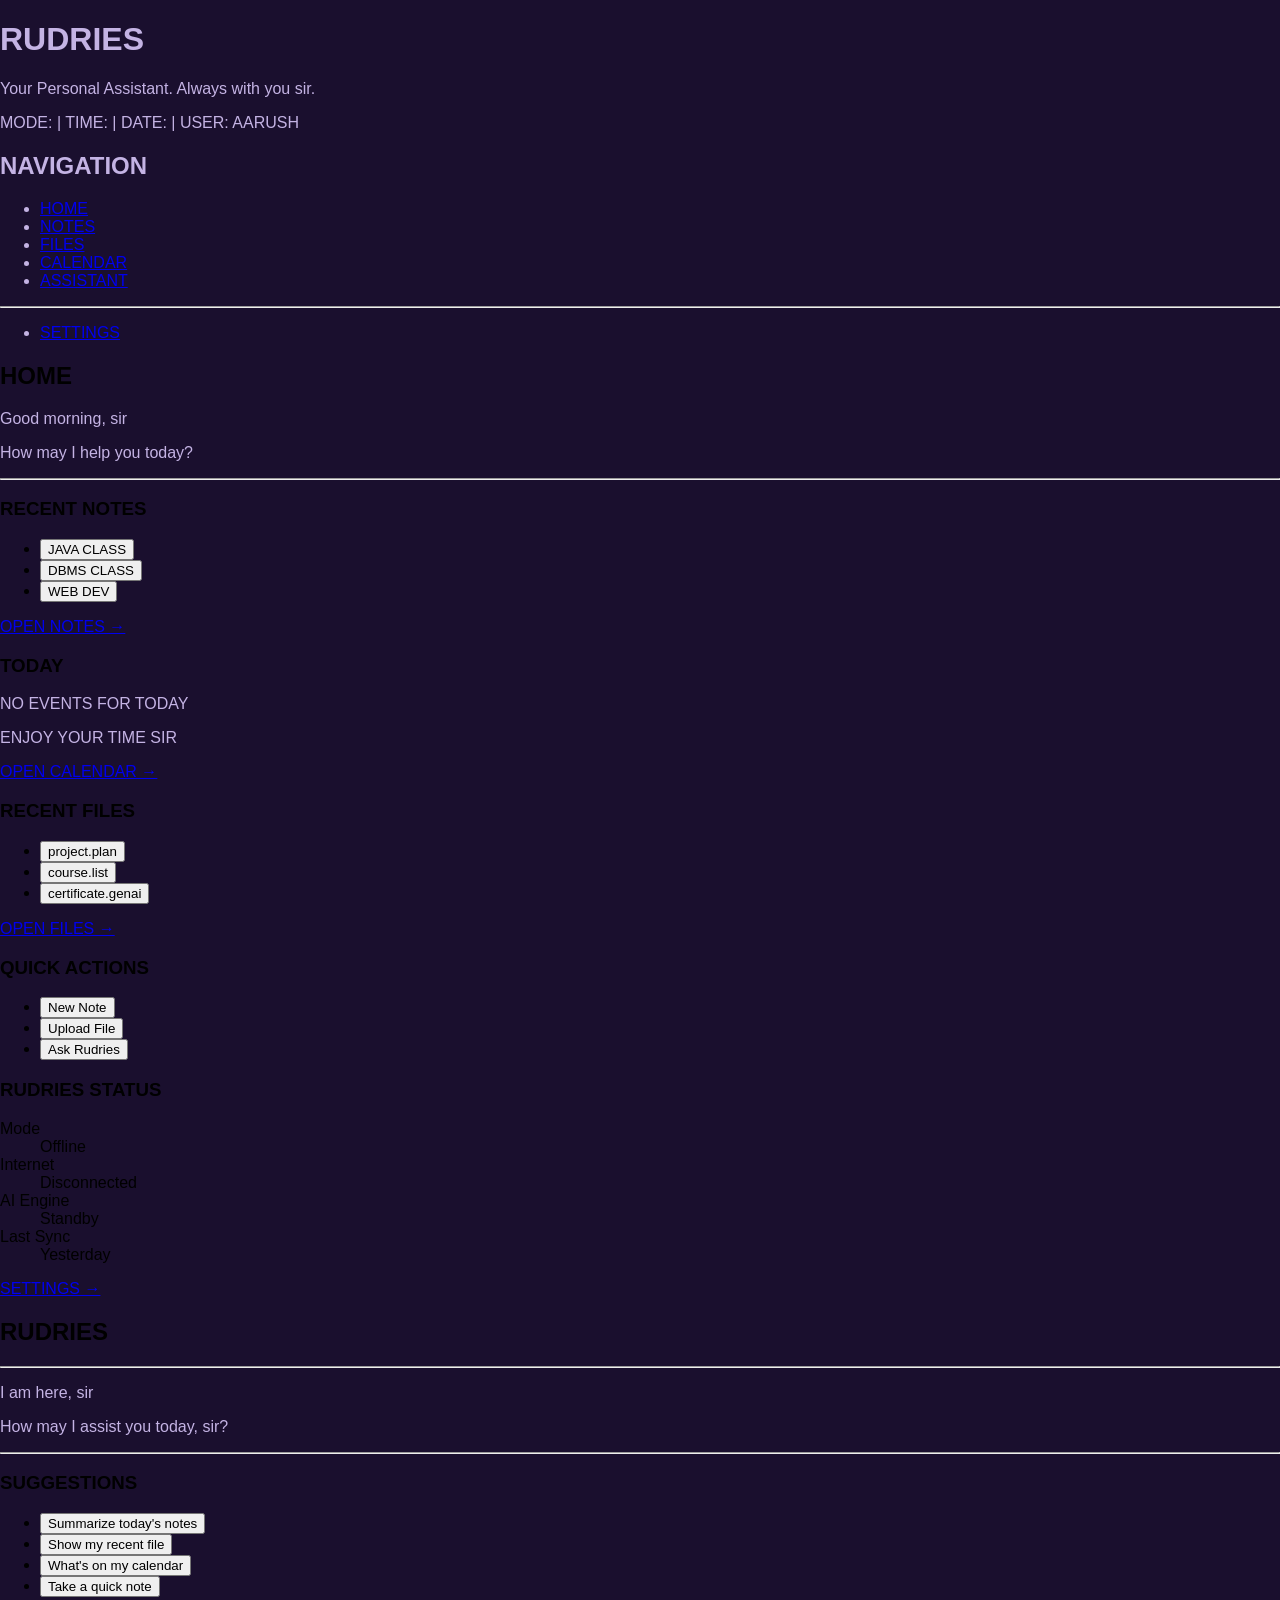
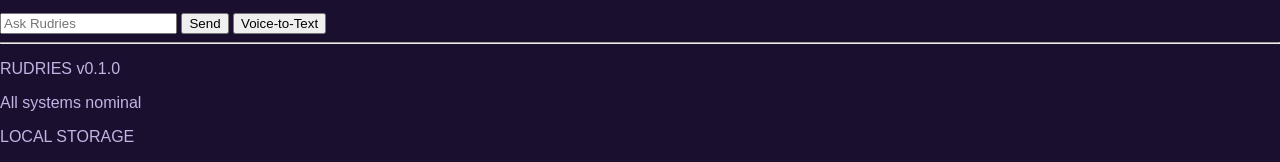
<file: Index.html>
<!DOCTYPE html>
<html lang="en">
<head>
    <title>RUDRIES</title>
</head>
<link rel="stylesheet" href="style.css">
<body>

<!-- THIS IS THE HEADER BAR -->
<header>
    <!--style="width: 1230px; height: 150px; border: 1.5px solid black; background-color: white; padding: 10px;"-->
    
    <h1>RUDRIES</h1>
    <p>Your Personal Assistant. Always with you sir. </p>

    <p>
        MODE: | TIME:  | DATE:  | USER: AARUSH
    </p>

</header>



<!-- THIS IS THE NAV BAR -->


<nav >
<!-- class="vertical-nav"
            style="width: 200px; height: 505px; border: 1.5px solid black; background-color: white; padding: 10px;" -->
       <h2>NAVIGATION</h2>

        <ul>
            <li><a href="#">HOME</a></li>      <!--HOME-->
            <li><a href="#">NOTES</a></li>      <!--NOTES-->
            <li><a href="#">FILES</a></li>      <!--FILES-->
            <li><a href="#">CALENDAR</a></li>   <!--CALENDAR-->
            <li><a href="#">ASSISTANT</a></li>  <!--ASSISTANT-->
        </ul>

        <hr>

        <ul>
            <li><a href="#">SETTINGS</a></li>  <!--SETTINGS-->
        </ul>

</nav>




<!-- THIS IS THE MAIN BLOCK -->
<main>
    <h2>HOME</h2>
    <section>
        <p>Good morning, sir</p>
        <p>How may I help you today?</p>
    </section>
        
    <hr>

    <section>

        <h3>RECENT NOTES</h3>
            <ul>
                <li><button>JAVA CLASS</button></li>
                <li><button>DBMS CLASS</button></li>
                <li><button>WEB DEV</button></li>
            </ul>
            <a href="#">OPEN NOTES &rarr;</a>   <!--NOTES-->
    
    </section>

    
    <section>
        <h3>TODAY</h3>
            <p>
                NO EVENTS FOR TODAY
            </p>
            <p>
                ENJOY YOUR TIME SIR
            </p>
            <a href="#">OPEN CALENDAR &rarr;</a>   <!--CALENDAR-->

    </section>

    <section>
        <h3>RECENT FILES</h3>
            <ul>
                <li><button>project.plan</button></li>
                <li><button>course.list</button></li>
                <li><button>certificate.genai</button></li>
            </ul>
            <a href="#">OPEN FILES &rarr;</a>   <!--FILES-->

    </section>

    <section>

        <h3>QUICK ACTIONS</h3>
            <ul>
                <li><button>New Note</button></li>
                <li><button>Upload File</button></li>
                <li><button>Ask Rudries</button></li>
            </ul>

    </section>

    <section>
        <h3>RUDRIES STATUS</h3>

        <dl>
            <dt>Mode</dt>
            <dd>Offline</dd>

            <dt>Internet</dt>
            <dd>Disconnected</dd>

            <dt>AI Engine</dt>
            <dd>Standby</dd>

            <dt>Last Sync</dt>
            <dd>Yesterday</dd>
        </dl>    
    
        <a href="#">SETTINGS &rarr;</a>
    </section>

    

</main>


<!-- RIGHT BLOCK FOR AI ASSIST -->
 <aside>
        <h2>RUDRIES</h2>

        <hr>
            <p>
                I am here, sir
            </p>
            <p>
                How may I assist you today, sir?
            </p>
        <hr>
        
        <h3>SUGGESTIONS</h3>
            <ul>
                <li><button>Summarize today's notes</button></li>
                <li><button>Show my recent file</button></li>
                <li><button>What's on my calendar</button></li>
                <li><button>Take a quick note</button></li>
            </ul>

        <form>
            <input type="text" placeholder="Ask Rudries">
            <button type="submit">Send</button>
            <button type="button">Voice-to-Text</button>
        </form>
            
    <hr>
 </aside>

 <!-- FOOTER -->
<footer>
    <p>RUDRIES v0.1.0</p>
    <p>All systems nominal</p>
    <p>LOCAL STORAGE</p>
</footer>


</body>


</html>
</file>
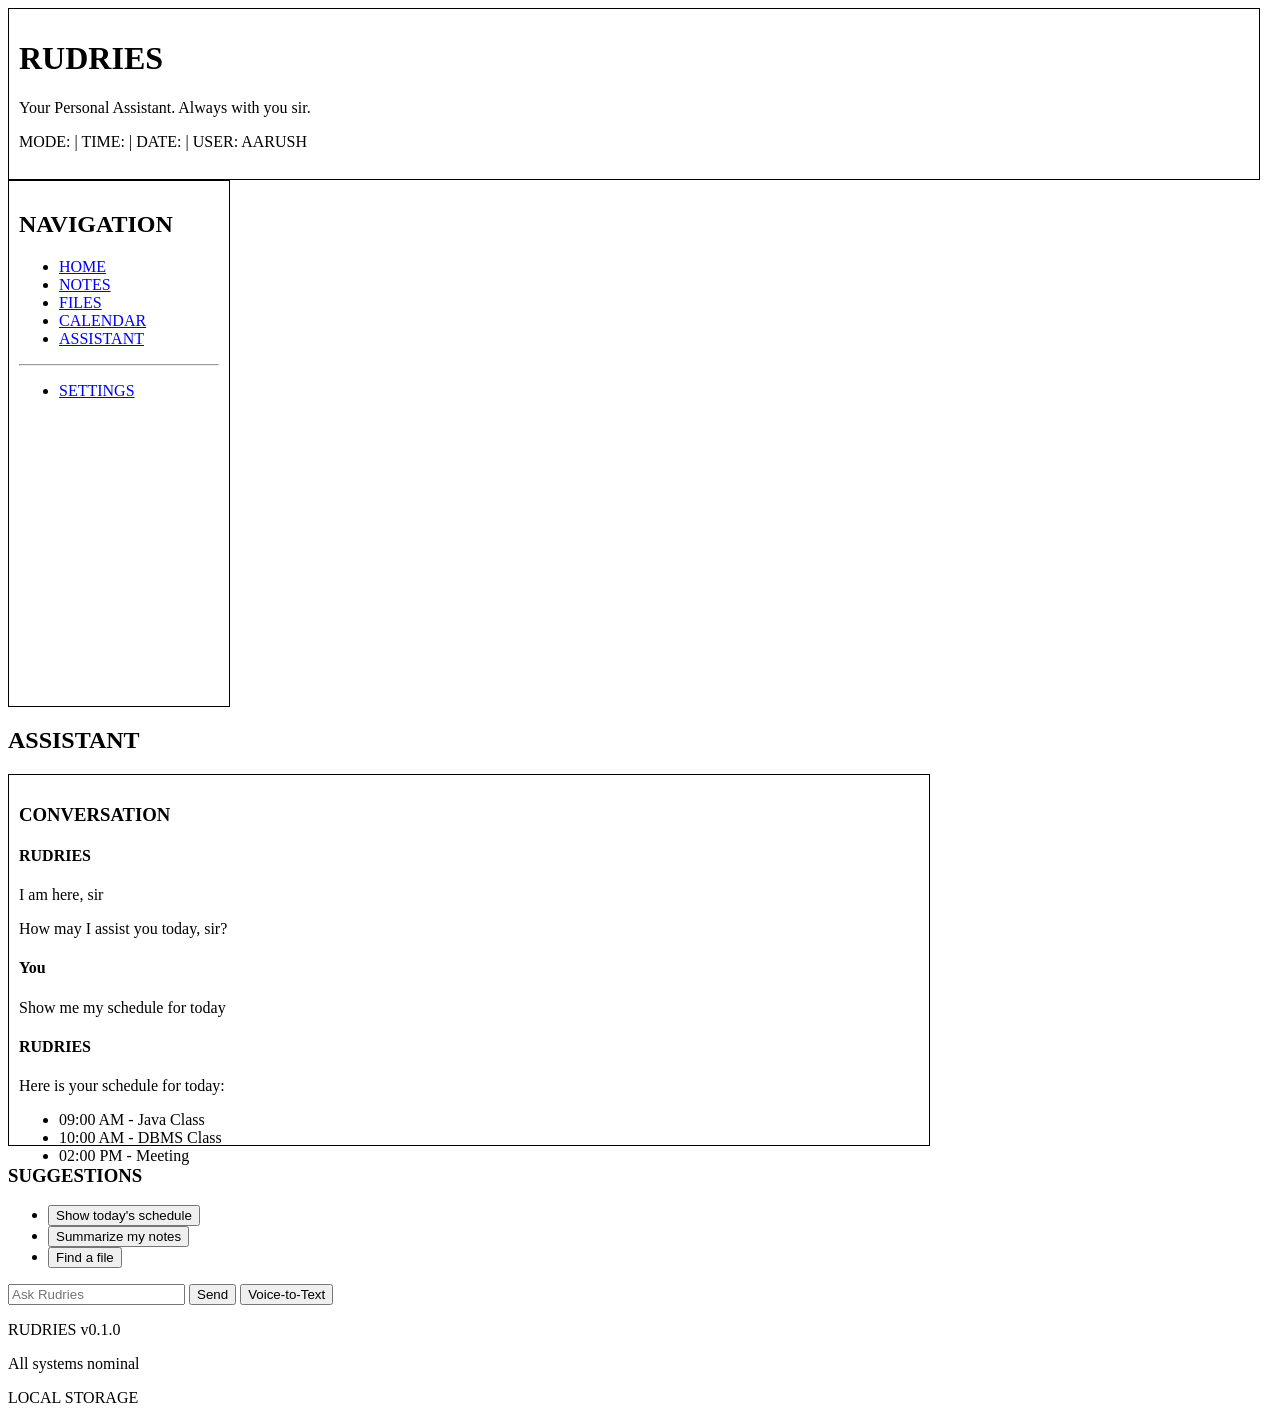
<file: Assistant.html>
<!DOCTYPE html>
<html lang="en">
<head>
    
    <title>ASSISTANT | RUDRIES</title>
</head>

<body>

<!-- THIS IS THE HEADER BAR -->
<header style="width: 1230px; height: 150px; border: 1.5px solid black; background-color: white; padding: 10px;">
    
    <h1>RUDRIES</h1>
    <p>Your Personal Assistant. Always with you sir. </p>

    <p>
        MODE:  | TIME:  | DATE:  | USER: AARUSH
    </p>

</header>

<!-- THIS IS THE NAV BAR -->
<nav class="vertical-nav"
            style="width: 200px; height: 505px; border: 1.5px solid black; background-color: white; padding: 10px;">

       <h2>NAVIGATION</h2>

        <ul>
            <li><a href="#">HOME</a></li>      <!--HOME-->
            <li><a href="#">NOTES</a></li>      <!--NOTES-->
            <li><a href="#">FILES</a></li>      <!--FILES-->
            <li><a href="#">CALENDAR</a></li>   <!--CALENDAR-->
            <li><a href="#">ASSISTANT</a></li>  <!--ASSISTANT-->
        </ul>

        <hr>

        <ul>
            <li><a href="#">SETTINGS</a></li>  <!--SETTINGS-->
        </ul>

</nav>

<!-- THIS IS THE MAIN CONTENT AREA -->
<main>
        <h2>ASSISTANT</h2>
        
        <section style="width: 900px; height: 350px; border: 1.5px solid black; padding: 10px;">
        <h3>CONVERSATION</h3>
        

        <article>
        <h4>RUDRIES</h4>
        
            <p>I am here, sir</p>
            <p>How may I assist you today, sir?</p>
        </article>

        <article>
            <h4>You</h4>
            <p>Show me my schedule for today</p>
        </article>

        <article>
        <h4>RUDRIES</h4>

            <p>Here is your schedule for today:</p>

            <ul>
                <li>09:00 AM - Java Class</li>
                <li>10:00 AM - DBMS Class</li>
                <li>02:00 PM - Meeting</li>
            </ul>
        </article>
    </section>

    <section>
        <h3>SUGGESTIONS</h3>
            <ul>
                <li><button>Show today's schedule</button></li>
                <li><button>Summarize my notes</button></li>
                <li><button>Find a file</button></li>
            </ul>

        <form>
            <input type="text" placeholder="Ask Rudries">
            <button type="submit">Send</button>
            <button type="button">Voice-to-Text</button>
        </form>
    </section>

</main>

<!-- FOOTER -->
 <footer>
        <p>RUDRIES v0.1.0</p>
        <p>All systems nominal</p>
        <p>LOCAL STORAGE</p>
</footer>


  
</body>
</html>
</file>
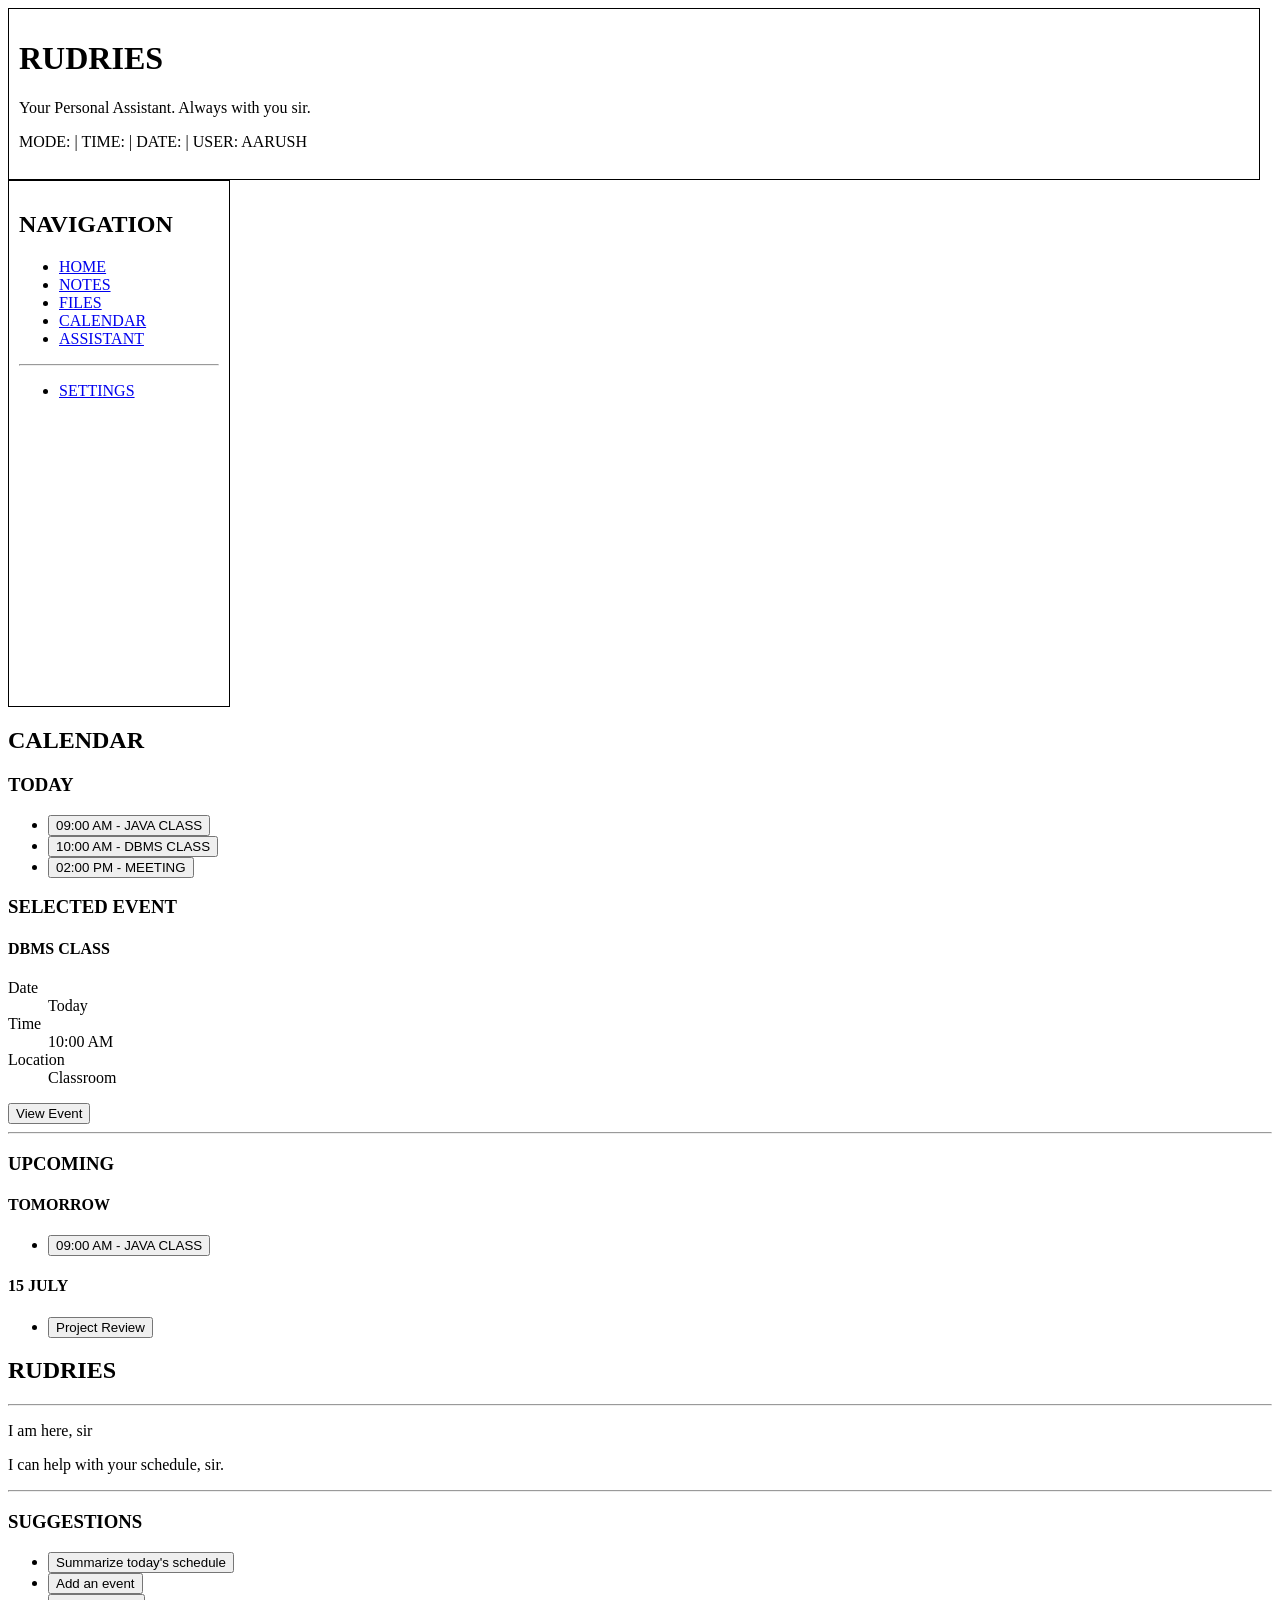
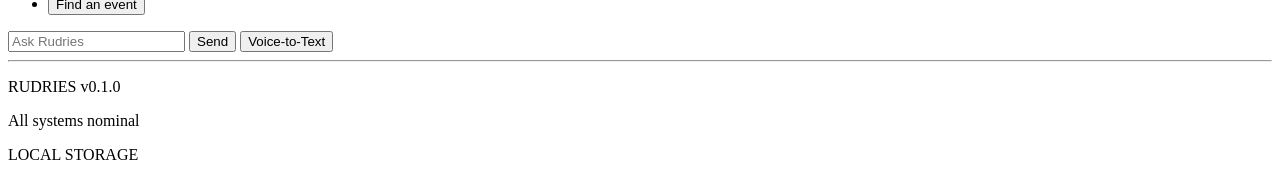
<file: Calendar.html>
<!DOCTYPE html>
<html lang="en">
<head>
    
    <title>CALENDAR | RUDRIES</title>
</head>

<body>

<!-- THIS IS THE HEADER BAR -->
<header style="width: 1230px; height: 150px; border: 1.5px solid black; background-color: white; padding: 10px;">
    
    <h1>RUDRIES</h1>
    <p>Your Personal Assistant. Always with you sir. </p>

    <p>
        MODE:  | TIME:  | DATE:  | USER: AARUSH
    </p>

</header>

<!-- THIS IS THE NAV BAR -->
<nav class="vertical-nav"
            style="width: 200px; height: 505px; border: 1.5px solid black; background-color: white; padding: 10px;">

       <h2>NAVIGATION</h2>

        <ul>
            <li><a href="#">HOME</a></li>      <!--HOME-->
            <li><a href="#">NOTES</a></li>      <!--NOTES-->
            <li><a href="#">FILES</a></li>      <!--FILES-->
            <li><a href="#">CALENDAR</a></li>   <!--CALENDAR-->
            <li><a href="#">ASSISTANT</a></li>  <!--ASSISTANT-->
        </ul>

        <hr>

        <ul>
            <li><a href="#">SETTINGS</a></li>  <!--SETTINGS-->
        </ul>

</nav>

<!-- THIS IS THE MAIN CONTENT AREA -->
<main>

    <h2>CALENDAR</h2>

    <section>
        <h3>TODAY</h3>

            <ul>
                <li><button>09:00 AM - JAVA CLASS</button></li>
                <li><button>10:00 AM - DBMS CLASS</button></li>
                <li><button>02:00 PM - MEETING</button></li>
            </ul>
    </section>

    <section>
        <h3>SELECTED EVENT</h3>

        <h4>DBMS CLASS</h4>

        <dl>
            <dt>Date</dt>
            <dd>Today</dd>

            <dt>Time</dt>
            <dd>10:00 AM</dd>

            <dt>Location</dt>
            <dd>Classroom</dd>
        </dl>

        <button>View Event</button>
    </section>

    <hr>

    <section>
        <h3>UPCOMING</h3>
            <h4>TOMORROW</h4>

            <ul>
                <li><button>09:00 AM - JAVA CLASS</button></li>
            </ul>

            <h4>15 JULY</h4>
                <ul>
                    <li><button>Project Review</button></li>
                </ul>
    </section>

</main>  

<!-- RIGHT BLOCK FOR AI ASSIST -->
 <aside>
        <h2>RUDRIES</h2>

        <hr>
            <p>
                I am here, sir
            </p>
            <p>
                I can help with your schedule, sir.
            </p>
        <hr>
        
        <h3>SUGGESTIONS</h3>
            <ul>
                <li><button>Summarize today's schedule</button></li>
                <li><button>Add an event</button></li>
                <li><button>Find an event</button></li>
            </ul>

        <form>
            <input type="text" placeholder="Ask Rudries">
            <button type="submit">Send</button>
            <button type="button">Voice-to-Text</button>
        </form>
            
    <hr>
 </aside>

<!-- FOOTER -->
 <footer>
        <p>RUDRIES v0.1.0</p>
        <p>All systems nominal</p>
        <p>LOCAL STORAGE</p>
</footer>


  
</body>
</html>
</file>
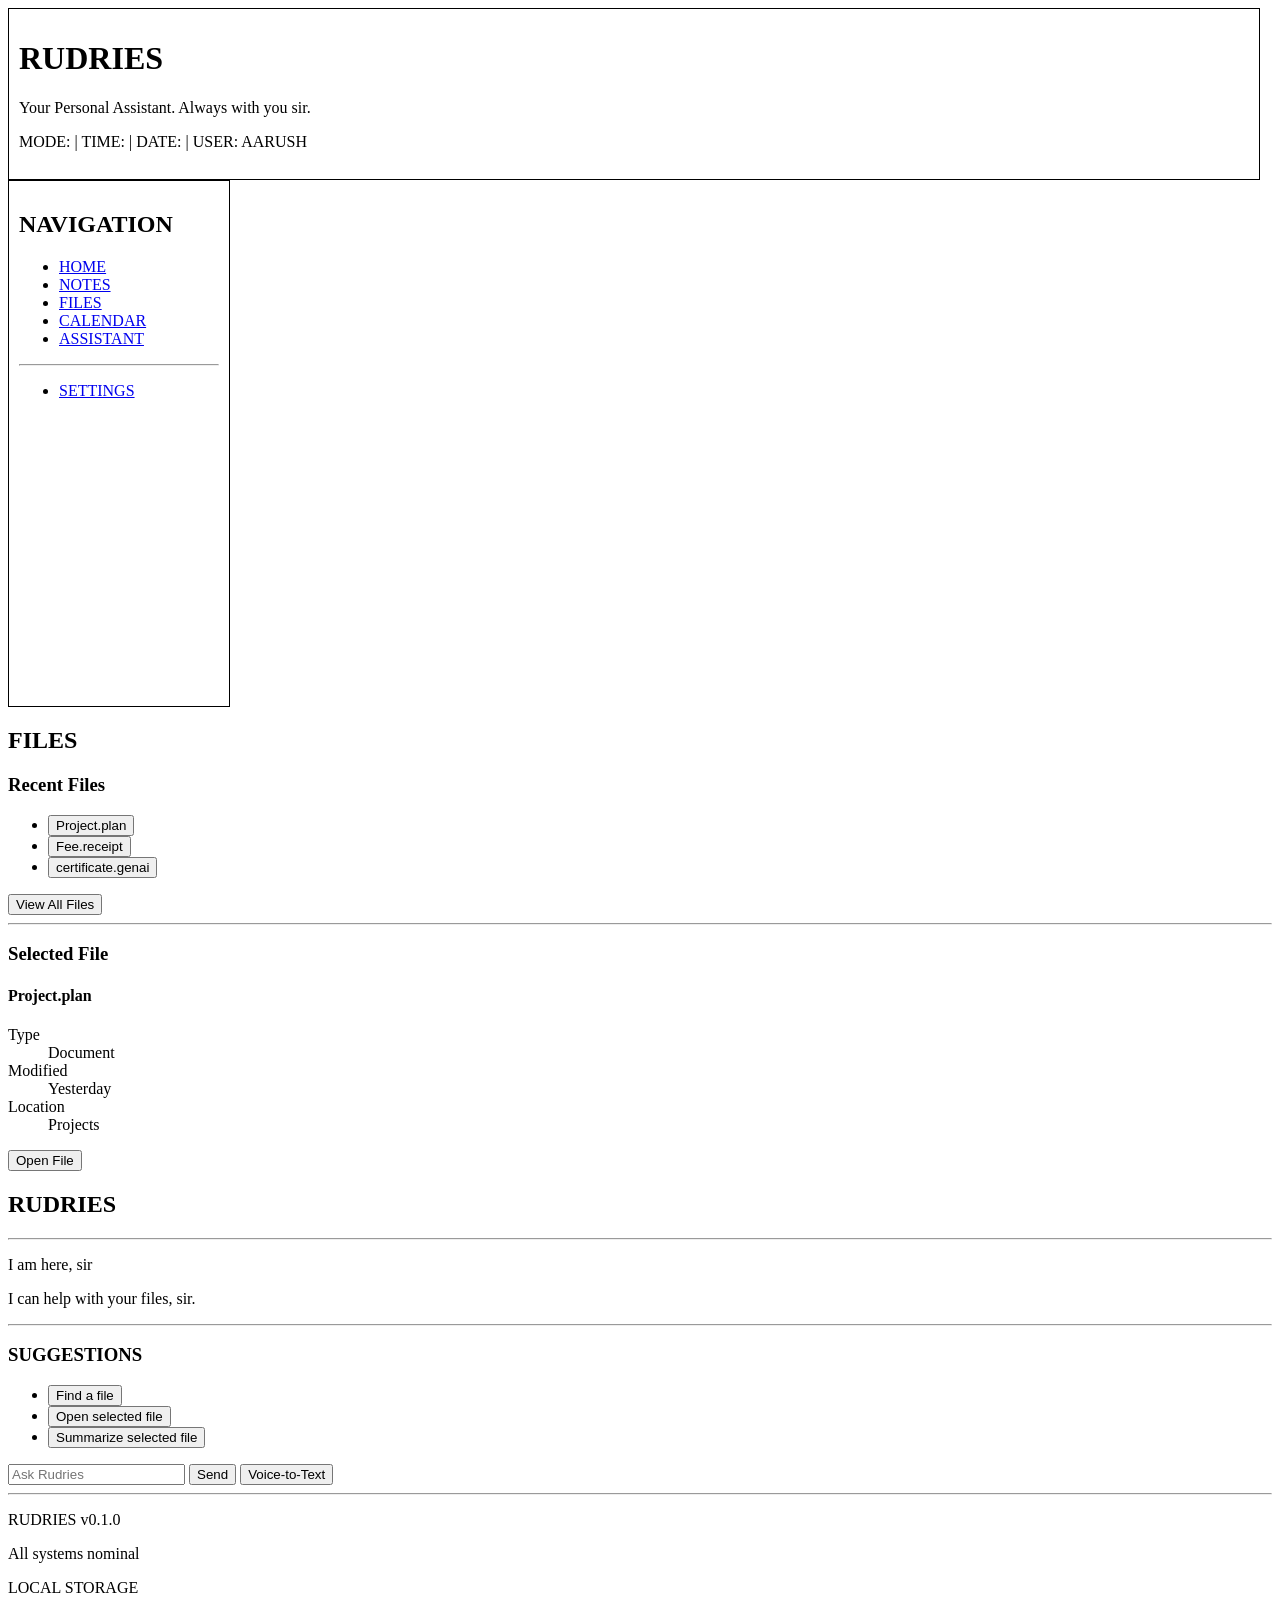
<file: Files.html>
<!DOCTYPE html>
<html lang="en">
<head>
    
    <title>FILES | RUDRIES</title>

</head>
<body>

<!-- THIS IS THE HEADER BAR -->
<header style="width: 1230px; height: 150px; border: 1.5px solid black; background-color: white; padding: 10px;">
    
    <h1>RUDRIES</h1>
    <p>Your Personal Assistant. Always with you sir. </p>

    <p>
        MODE:  | TIME:  | DATE:  | USER: AARUSH
    </p>

</header>

<!-- THIS IS THE NAV BAR -->


<nav class="vertical-nav"
            style="width: 200px; height: 505px; border: 1.5px solid black; background-color: white; padding: 10px;">

       <h2>NAVIGATION</h2>

        <ul>
            <li><a href="#">HOME</a></li>      <!--HOME-->
            <li><a href="#">NOTES</a></li>      <!--NOTES-->
            <li><a href="#">FILES</a></li>      <!--FILES-->
            <li><a href="#">CALENDAR</a></li>   <!--CALENDAR-->
            <li><a href="#">ASSISTANT</a></li>  <!--ASSISTANT-->
        </ul>

        <hr>

        <ul>
            <li><a href="#">SETTINGS</a></li>  <!--SETTINGS-->
        </ul>

</nav>

<main>

    <h2>FILES</h2>

    <section>
        <h3>Recent Files</h3>

            <ul>
                <li><button>Project.plan</button></li>
                <li><button>Fee.receipt</button></li>
                <li><button>certificate.genai</button></li>
            </ul>

            <button>View All Files</button>
    </section>

    <hr>

    <section>
        <h3>Selected File</h3>
        <h4>Project.plan</h4>

        <dl>
            <dt>Type</dt>
            <dd>Document</dd>

            <dt>Modified</dt>
            <dd>Yesterday</dd>

            <dt>Location</dt>
            <dd>Projects</dd>
        </dl>
        <button>Open File</button>
    </section>
</main>  

<!-- RIGHT BLOCK FOR AI ASSIST -->
 <aside>
        <h2>RUDRIES</h2>

        <hr>
            <p>
                I am here, sir
            </p>
            <p>
                I can help with your files, sir.
            </p>
        <hr>
        
        <h3>SUGGESTIONS</h3>
            <ul>
                <li><button>Find a file</button></li>
                <li><button>Open selected file</button></li>
                <li><button>Summarize selected file</button></li>
            </ul>

        <form>
            <input type="text" placeholder="Ask Rudries">
            <button type="submit">Send</button>
            <button type="button">Voice-to-Text</button>
        </form>
            
    <hr>
 </aside>

<!-- FOOTER -->
 <footer>
        <p>RUDRIES v0.1.0</p>
        <p>All systems nominal</p>
        <p>LOCAL STORAGE</p>
</footer>

            
    
</body>
</html>
</file>
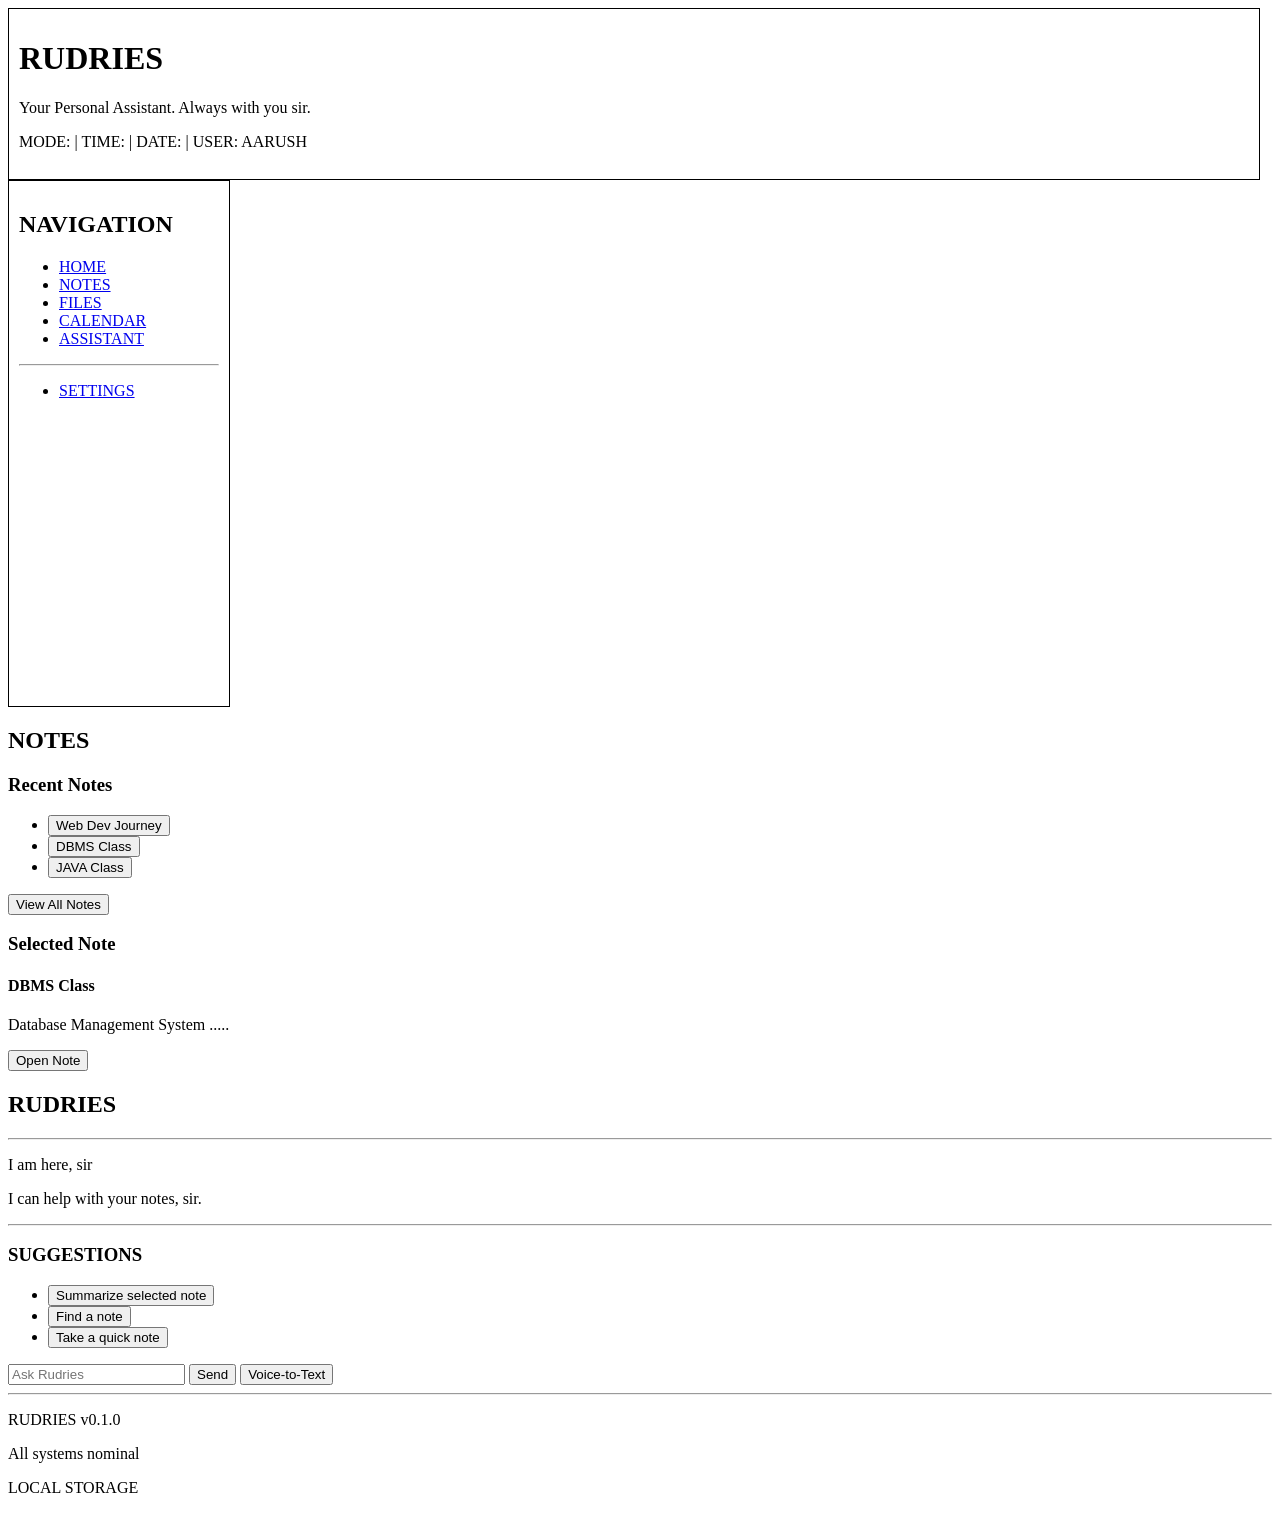
<file: Notes.html>
<!DOCTYPE html>
<html lang="en">
 <head>

     <title>NOTES | RUDRIES</title>
    
 </head>

<body>

<!-- THIS IS THE HEADER BAR -->
 <header style="width: 1230px; height: 150px; border: 1.5px solid black; background-color: white; padding: 10px;">
    
     <h1>RUDRIES</h1>
        <p>Your Personal Assistant. Always with you sir. </p>

        <p>
            MODE:  | TIME:  | DATE:  | USER: AARUSH
        </p>
 </header>

<!-- THIS IS THE NAV BAR -->


 <nav class="vertical-nav"
            style="width: 200px; height: 505px; border: 1.5px solid black; background-color: white; padding: 10px;">

        <h2>NAVIGATION</h2>

            <ul>
                <li><a href="#">HOME</a></li>      <!--HOME-->
                <li><a href="#">NOTES</a></li>      <!--NOTES-->
                <li><a href="#">FILES</a></li>      <!--FILES-->
                <li><a href="#">CALENDAR</a></li>   <!--CALENDAR-->
                <li><a href="#">ASSISTANT</a></li>  <!--ASSISTANT-->
            </ul>

         <hr>

            <ul>
                <li><a href="#">SETTINGS</a></li>  <!--SETTINGS-->
            </ul>

 </nav>

 <!--This is the main block-->
<main>

    <h2>NOTES</h2>

    <section>
        <h3>Recent Notes</h3>

            <ul>
                <li><button>Web Dev Journey</button></li>
                <li><button>DBMS Class</button></li>
                <li><button>JAVA Class</button></li>
            </ul>
            <button>View All Notes</button>
    </section>

    <section>
        <h3>Selected Note</h3>

            <h4>
                DBMS Class
            </h4>

            <p>
                Database Management System .....
            </p>
            <button>Open Note</button>
    </section>


</main>

<!-- RIGHT BLOCK FOR AI ASSIST -->
 <aside>
        <h2>RUDRIES</h2>

        <hr>
            <p>
                I am here, sir
            </p>
            <p>
                I can help with your notes, sir.
            </p>
        <hr>
        
        <h3>SUGGESTIONS</h3>
            <ul>
                <li><button>Summarize selected note</button></li>
                <li><button>Find a note</button></li>
                <li><button>Take a quick note</button></li>
            </ul>

        <form>
            <input type="text" placeholder="Ask Rudries">
            <button type="submit">Send</button>
            <button type="button">Voice-to-Text</button>
        </form>
            
    <hr>
 </aside>

<!-- FOOTER -->
 <footer>
        <p>RUDRIES v0.1.0</p>
        <p>All systems nominal</p>
        <p>LOCAL STORAGE</p>
</footer>





    
</body>
</html>
</file>
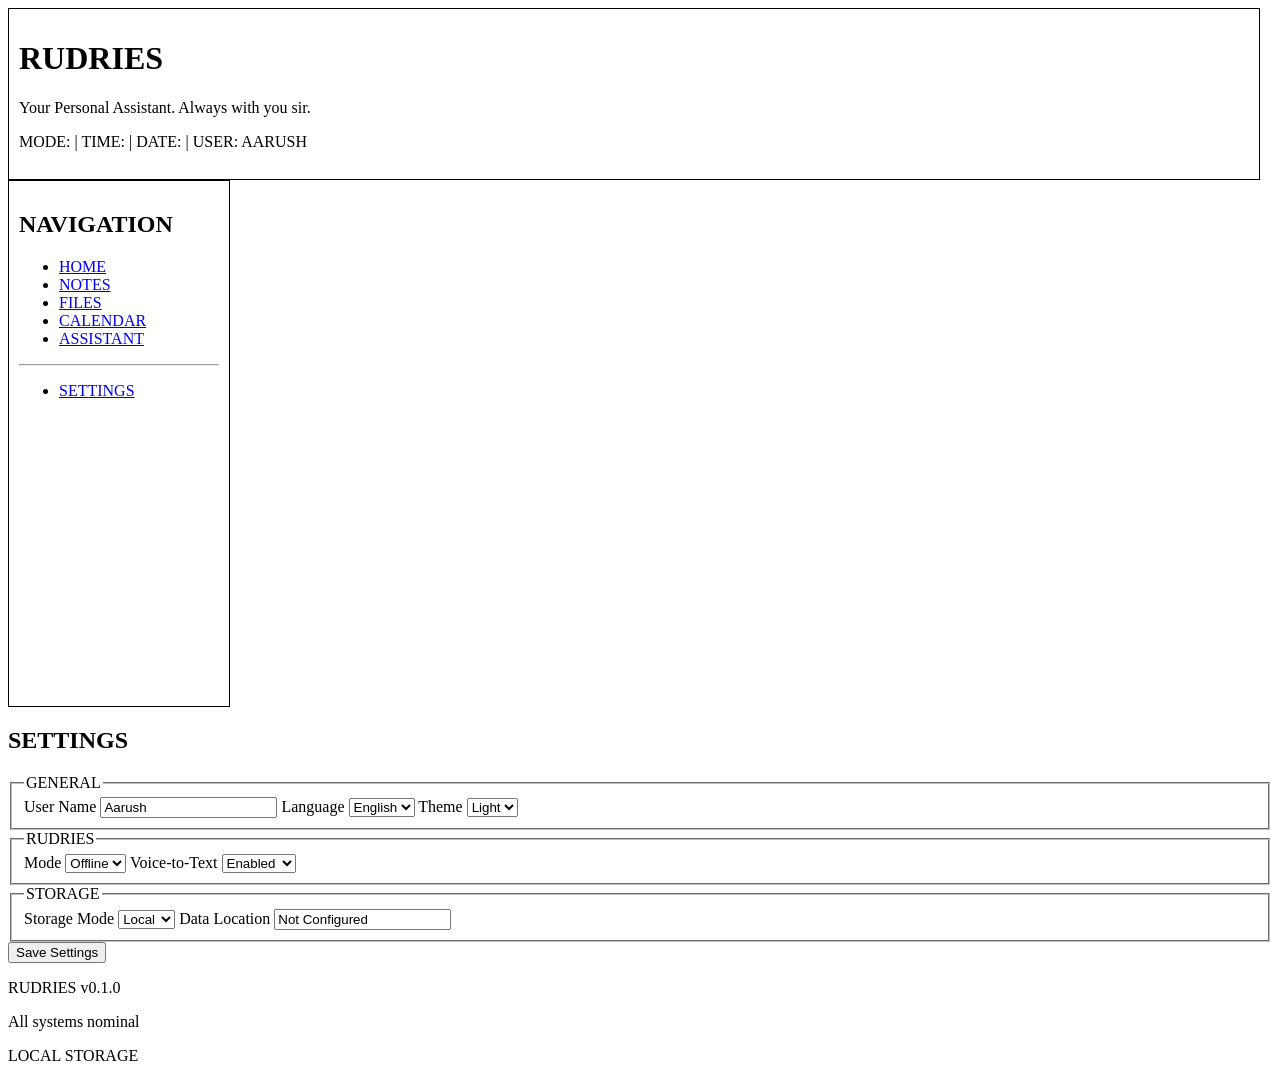
<file: Settings.html>
<!DOCTYPE html>
<html lang="en">
<head>
    
    <title>SETTINGS | RUDRIES</title>
</head>

<body>

<!-- THIS IS THE HEADER BAR -->
<header style="width: 1230px; height: 150px; border: 1.5px solid black; background-color: white; padding: 10px;">
    
    <h1>RUDRIES</h1>
    <p>Your Personal Assistant. Always with you sir. </p>

    <p>
        MODE:  | TIME:  | DATE:  | USER: AARUSH
    </p>

</header>

<!-- THIS IS THE NAV BAR -->
<nav class="vertical-nav"
            style="width: 200px; height: 505px; border: 1.5px solid black; background-color: white; padding: 10px;">

       <h2>NAVIGATION</h2>

        <ul>
            <li><a href="#">HOME</a></li>      <!--HOME-->
            <li><a href="#">NOTES</a></li>      <!--NOTES-->
            <li><a href="#">FILES</a></li>      <!--FILES-->
            <li><a href="#">CALENDAR</a></li>   <!--CALENDAR-->
            <li><a href="#">ASSISTANT</a></li>  <!--ASSISTANT-->
        </ul>

        <hr>

        <ul>
            <li><a href="#">SETTINGS</a></li>  <!--SETTINGS-->
        </ul>

</nav>

<!-- THIS IS THE MAIN CONTENT AREA -->
<main>
    
<h2>SETTINGS</h2>
<form>
        

        <fieldset>
            <legend>GENERAL</legend>

                <label for="username">User Name</label>
                   <input type="text" id="username" name="username" value="Aarush">

                <label for="language">Language</label>
                    <select id="language" name="language">
                        <option value="english">English</option>
                    </select>

                <label for="theme">Theme</label>
                    <select id="theme" name="theme">
                        <option value="light">Light</option>
                        <option value="dark">Dark</option>
                    </select>
        </fieldset>

        <fieldset>
            <legend>RUDRIES</legend>

                    <label for="mode">Mode</label>
                    <select id="mode" name="mode">
                        <option value="offline">Offline</option>
                        <option value="online">Online</option>
                    </select>

                    <label for="voice">Voice-to-Text</label>
                    <select id="voice" name="voice">
                    <option value="enabled">Enabled</option>
                    <option value="disabled">Disabled</option>
                    </select>
        </fieldset>

        <fieldset>   
            <legend>STORAGE</legend>

                    <label for="storage">Storage Mode</label>
                    <select id="storage" name="storage">
                        <option value="local">Local</option>
                        <option value="cloud">Cloud</option>
                    </select>
                
                    <label for="data">Data Location</label>
                    <input
                        type="text"
                        id="data"
                        name="data"
                        value="Not Configured"
                        readonly
                    >
        </fieldset>
    
    <button type="submit">Save Settings</button>
    
</form>
</main>

<!-- FOOTER -->
 <footer>
        <p>RUDRIES v0.1.0</p>
        <p>All systems nominal</p>
        <p>LOCAL STORAGE</p>
</footer>


  
</body>
</html>
</file>
<file: style.css>
body {
    background-color: #1A0F2E;
    font-family: Arial, sans-serif;
    margin: 0;
    padding: 0;
}
header{
    background-color: #1A0F2E;
}
h1{
    color: #c4b3e4;
}
p{
    color: #c4b3e4;
}


nav {
    background-color: #1A0F2E;
    h2{
        color: #c4b3e4;
    }
    /* padding: 10px; */
    /* style="width: 200px; height: 505px; border: 1.5px solid black; background-color: white; padding: 10px;" */

        li{
            button{
                background-color: #1A0F2E;
                color: #c4b3e4;
            }
            color: #c4b3e4;
        }

}
</file>
